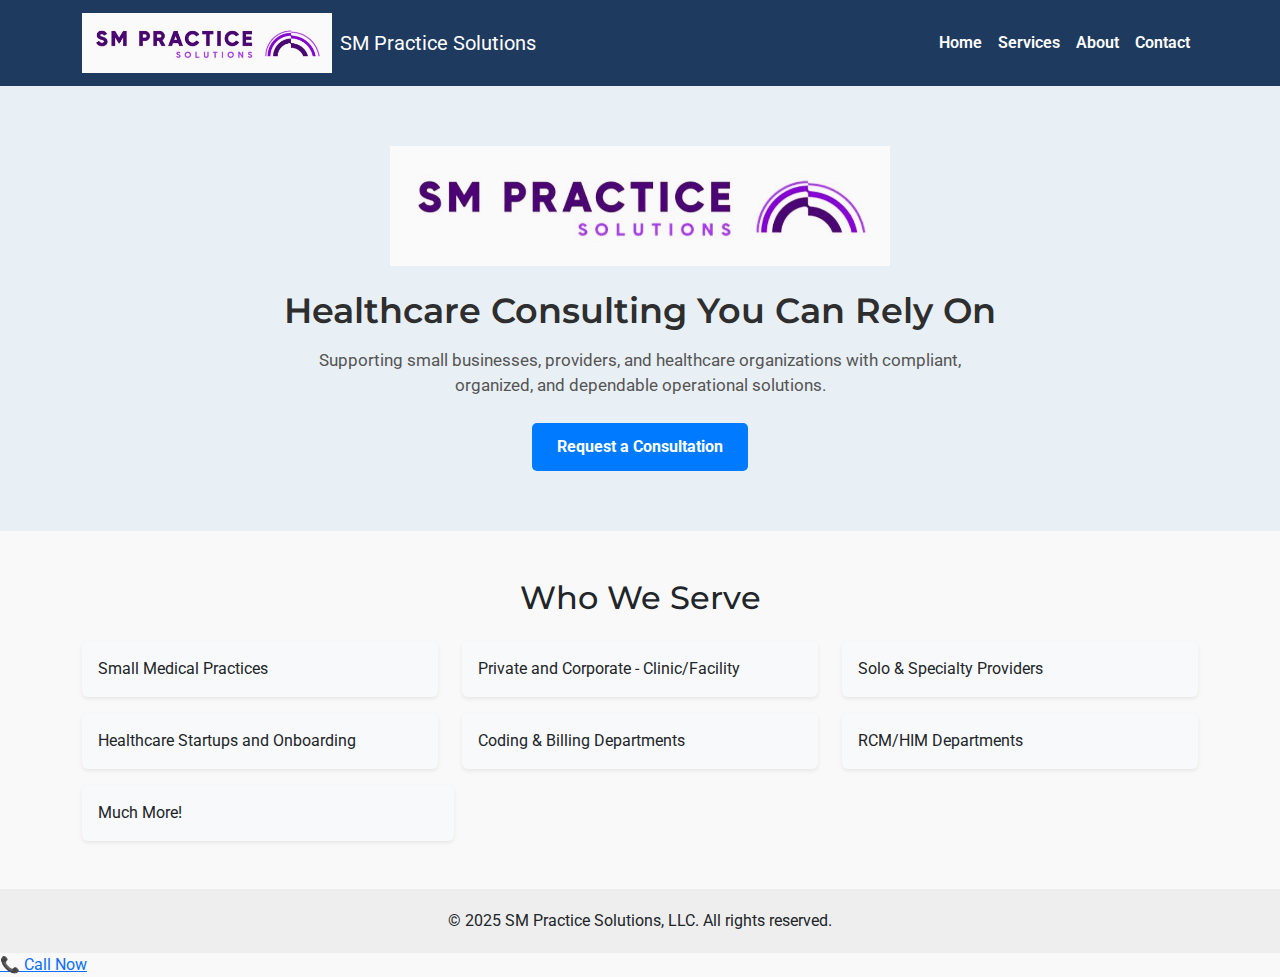
<file: index.html>
<!DOCTYPE html>
<html lang="en">
<head>
  <meta charset="UTF-8">
  <meta name="viewport" content="width=device-width, initial-scale=1.0">
  <title>SM Practice Solutions</title>
  
  <!-- Bootstrap CSS -->
  <link href="https://cdn.jsdelivr.net/npm/bootstrap@5.3.0/dist/css/bootstrap.min.css" rel="stylesheet">
  <!-- Google Fonts -->
  <link href="https://fonts.googleapis.com/css2?family=Montserrat:wght@600&family=Roboto&display=swap" rel="stylesheet">
  <!-- Font Awesome for icons -->
  <link rel="stylesheet" href="https://cdnjs.cloudflare.com/ajax/libs/font-awesome/6.5.0/css/all.min.css">

  <link rel="stylesheet" href="style.css">
  <style>
    body { font-family: 'Roboto', sans-serif; background-color: #f9f9f9; }
    h1, h2, h3 { font-family: 'Montserrat', sans-serif; }
    .navbar { background-color: #1f3a5f; }
    .navbar-nav .nav-link { color: white; font-weight: 600; }
    .navbar-nav .nav-link:hover { text-decoration: underline; }
    .hero { background-color: #e9f0f5; padding: 60px 0; text-align: center; }
    .cta-button { background-color: #007bff; color: white; padding: 12px 25px; border-radius: 5px; text-decoration: none; font-weight: bold; }
    .cta-button:hover { background-color: #0056b3; color: white; }
    footer { background: #eeeeee; text-align: center; padding: 20px; margin-top: 20px; }
    .logo { height: 60px; width: auto; }
  </style>
</head>
<body>

<!-- Navbar -->
<nav class="navbar navbar-expand-lg navbar-dark">
  <div class="container">

    <!-- Logo -->
    <a class="navbar-brand d-flex align-items-center" href="index.html">
      <img src="logo.png" alt="SM Practice Solutions" class="logo me-2">
      SM Practice Solutions
    </a>

    <!-- Mobile Toggle Button -->
    <button class="navbar-toggler" type="button" data-bs-toggle="collapse" data-bs-target="#navbarNav">
      <span class="navbar-toggler-icon"></span>
    </button>

    <!-- Navigation Links -->
    <div class="collapse navbar-collapse justify-content-end" id="navbarNav">
      <ul class="navbar-nav">
        <li class="nav-item"><a class="nav-link active" href="index.html">Home</a></li>
        <li class="nav-item"><a class="nav-link" href="services.html">Services</a></li>
        <li class="nav-item"><a class="nav-link" href="about.html">About</a></li>
        <li class="nav-item"><a class="nav-link" href="contact.html">Contact</a></li>
      </ul>
    </div>

  </div>
</nav>

<!-- Hero Section -->
<section class="hero text-center">
  <div class="container">

    <img src="logo.png" alt="SM Practice Solutions Logo" class="hero-logo mb-4">

    <h1 class="hero-title">
      Healthcare Consulting You Can Rely On
    </h1>

    <p class="hero-subtitle mt-3">
      Supporting small businesses, providers, and healthcare organizations with compliant, organized, and dependable operational solutions.
    </p>

    <a href="contact.html" class="cta-button mt-4">
      Request a Consultation
    </a>

  </div>
</section>


<!-- Who We Serve -->
<section class="container my-5">
  <h2 class="mb-4 text-center">Who We Serve</h2>
  <div class="row">
    <div class="col-md-4 mb-3"><div class="p-3 bg-light rounded shadow-sm">Small Medical Practices</div></div>
    <div class="col-md-4 mb-3"><div class="p-3 bg-light rounded shadow-sm">Private and Corporate - Clinic/Facility </div></div>
    <div class="col-md-4 mb-3"><div class="p-3 bg-light rounded shadow-sm">Solo & Specialty Providers</div></div>
    <div class="col-md-4 mb-3"><div class="p-3 bg-light rounded shadow-sm">Healthcare Startups and Onboarding</div></div>
    <div class="col-md-4 mb-3"><div class="p-3 bg-light rounded shadow-sm">Coding & Billing Departments</div></div>
    <div class="col-md-4 mb-3"><div class="p-3 bg-light rounded shadow-sm">RCM/HIM Departments</div></div>
  </div><div class="col-md-4 mb-3"><div class="p-3 bg-light rounded shadow-sm">Much More!</div></div>
</section>

<footer>
  © 2025 SM Practice Solutions, LLC. All rights reserved.
</footer>

<!-- Bootstrap JS -->
<script src="https://cdn.jsdelivr.net/npm/bootstrap@5.3.0/dist/js/bootstrap.bundle.min.js"></script>
 

    <!-- Mobile Call Button -->
    <a href="tel:19062758323" class="mobile-call-btn">
      📞 Call Now
    </a>

</body>
</html>
</file>
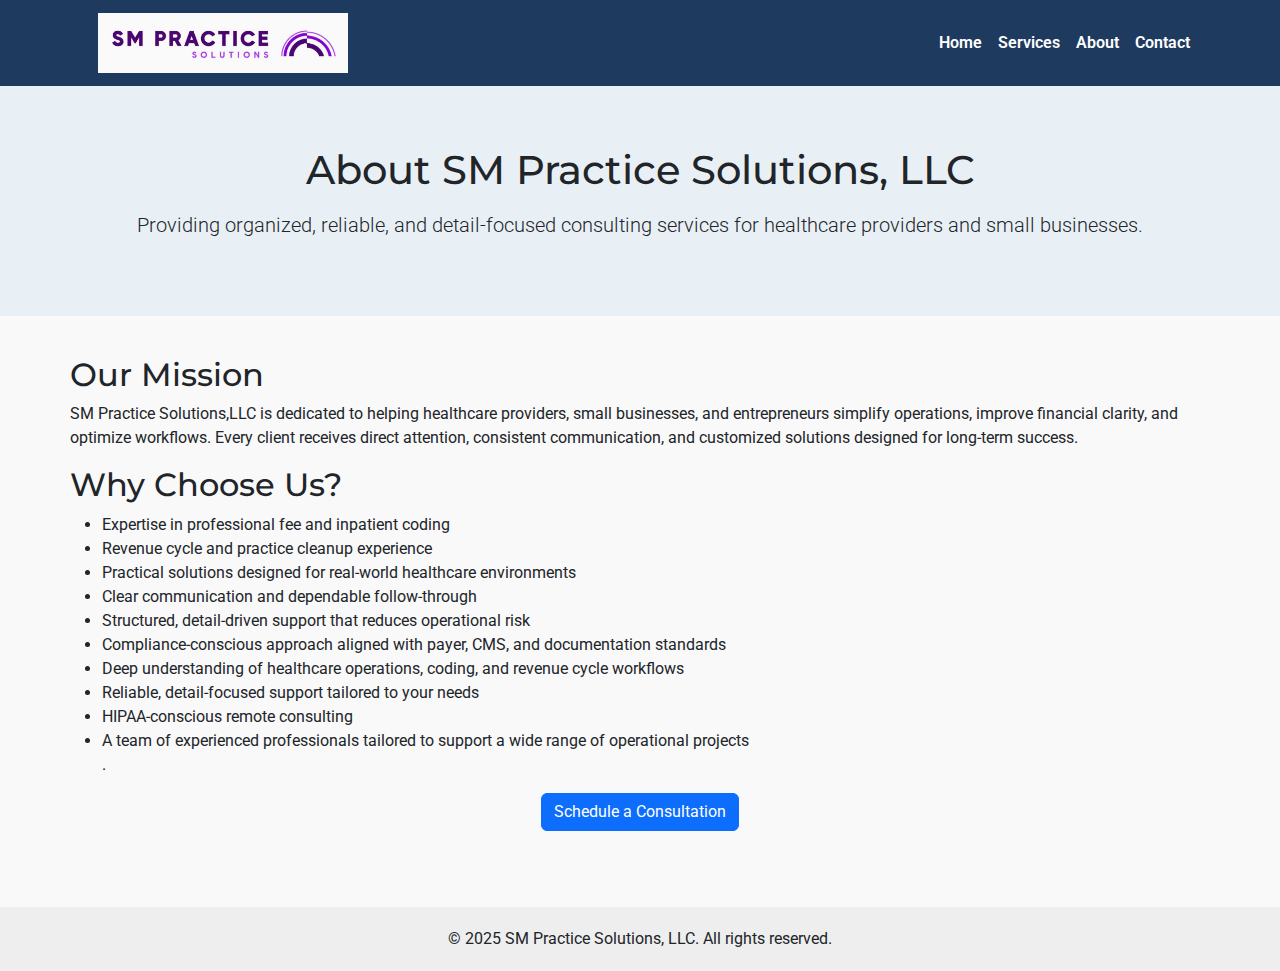
<file: about.html>
<!DOCTYPE html>
<html lang="en">
<head>
  <meta charset="UTF-8">
  <meta name="viewport" content="width=device-width, initial-scale=1.0">
  <title>About | SM Practice Solutions</title>
  
  <!-- Bootstrap CSS -->
  <link href="https://cdn.jsdelivr.net/npm/bootstrap@5.3.0/dist/css/bootstrap.min.css" rel="stylesheet">
  <!-- Google Fonts -->
  <link href="https://fonts.googleapis.com/css2?family=Montserrat:wght@600&family=Roboto&display=swap" rel="stylesheet">
  <link rel="stylesheet" href="style.css">
  <style>
    body { font-family: 'Roboto', sans-serif; background-color: #f9f9f9; }
    h1,h2,h3 { font-family: 'Montserrat', sans-serif; }
    .navbar { background-color: #1f3a5f; }
    .navbar-nav .nav-link { color: white; font-weight: 600; }
    .navbar-nav .nav-link:hover { text-decoration: underline; }
    .hero { background-color: #e9f0f5; padding: 60px 0; text-align: center; }
    footer { background: #eeeeee; text-align: center; padding: 20px; margin-top: 20px; }
    .logo { height: 60px; width: auto; }
    .section { padding: 40px 0; }
  </style>
</head>
<body>

<!-- Navbar -->
<nav class="navbar navbar-expand-lg navbar-dark">
  <div class="container">
    <a class="navbar-brand" href="index.html">
	 <a class="navbar-brand" href="index.html"><img src="logo.png" class="logo"> </a>
  
    </a>
    <button class="navbar-toggler" type="button" data-bs-toggle="collapse" data-bs-target="#navbarNav">
      <span class="navbar-toggler-icon"></span>
    </button>
    <div class="collapse navbar-collapse justify-content-end" id="navbarNav">
      <ul class="navbar-nav">
        <li class="nav-item"><a class="nav-link" href="index.html">Home</a></li>
        <li class="nav-item"><a class="nav-link" href="services.html">Services</a></li>
        <li class="nav-item"><a class="nav-link active" href="about.html">About</a></li>
        <li class="nav-item"><a class="nav-link" href="contact.html">Contact</a></li>
      </ul>
    </div>
  </div>
</nav>

<!-- Hero Section -->
<section class="hero">
  <div class="container">
    <h1>About SM Practice Solutions, LLC</h1>
    <p class="lead mt-3">Providing organized, reliable, and detail-focused consulting services for healthcare providers and small businesses.</p>
  </div>
</section>

<!-- About Content -->
<section class="container section">
  <div class="row">
    <div class="col-md-12">
      <h2>Our Mission</h2>
      <p>
        SM Practice Solutions,LLC is dedicated to helping healthcare providers, small businesses, and entrepreneurs simplify operations, improve financial clarity, and optimize workflows. Every client receives direct attention, consistent communication, and customized solutions designed for long-term success.
      </p>
      <h2>Why Choose Us?</h2>
      <ul>
        <li>Expertise in professional fee and inpatient coding</li>
        <li>Revenue cycle and practice cleanup experience</li>
		<li>Practical solutions designed for real-world healthcare environments</li>
		<li>Clear communication and dependable follow-through</li>
		<li>Structured, detail-driven support that reduces operational risk</li>
		<li>Compliance-conscious approach aligned with payer, CMS, and documentation standards</li>
		<li>Deep understanding of healthcare operations, coding, and revenue cycle workflows</li>
        <li>Reliable, detail-focused support tailored to your needs</li>
        <li>HIPAA-conscious remote consulting</li>
		<li>A team of experienced professionals tailored to support a wide range of operational projects</li>. 
      </ul>
      <p class="mt-3 text-center">
        <a href="contact.html" class="btn btn-primary">Schedule a Consultation</a>
      </p>
    </div>
  </div>
</section>

<footer>
  © 2025 SM Practice Solutions, LLC. All rights reserved.
</footer>

<script src="https://cdn.jsdelivr.net/npm/bootstrap@5.3.0/dist/js/bootstrap.bundle.min.js"></script>
</body>
</html>
</file>
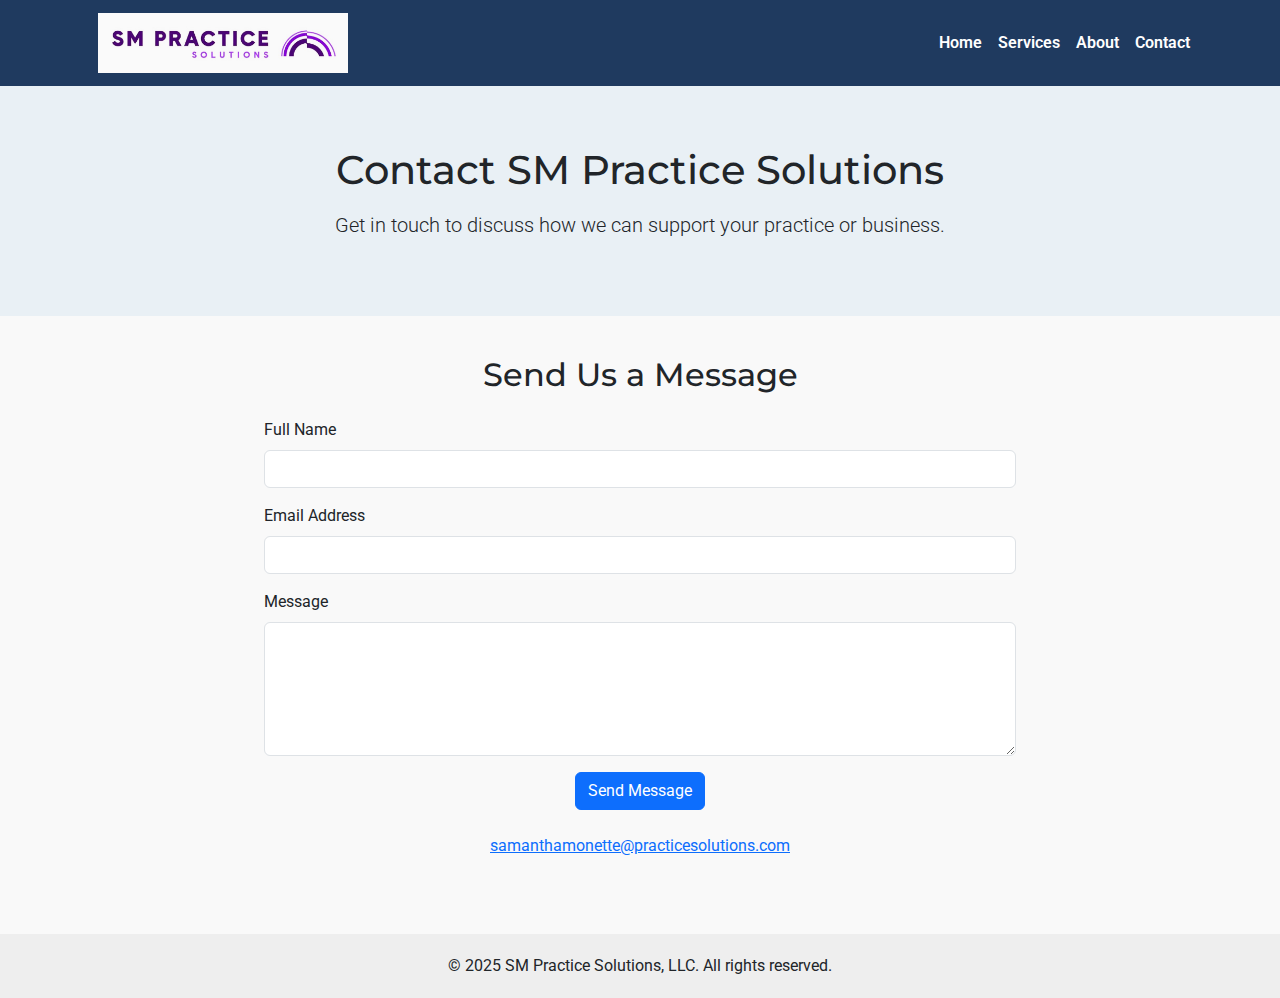
<file: contact.html>
<!DOCTYPE html>
<html lang="en">
<head>
  <meta charset="UTF-8">
  <meta name="viewport" content="width=device-width, initial-scale=1.0">
  <title>Contact | SM Practice Solutions</title>
  
  <!-- Bootstrap CSS -->
  <link href="https://cdn.jsdelivr.net/npm/bootstrap@5.3.0/dist/css/bootstrap.min.css" rel="stylesheet">
  <!-- Google Fonts -->
  <link href="https://fonts.googleapis.com/css2?family=Montserrat:wght@600&family=Roboto&display=swap" rel="stylesheet">
  <link rel="stylesheet" href="style.css">
  <style>
    body { font-family: 'Roboto', sans-serif; background-color: #f9f9f9; }
    h1,h2,h3 { font-family: 'Montserrat', sans-serif; }
    .navbar { background-color: #1f3a5f; }
    .navbar-nav .nav-link { color: white; font-weight: 600; }
    .navbar-nav .nav-link:hover { text-decoration: underline; }
    .hero { background-color: #e9f0f5; padding: 60px 0; text-align: center; }
    footer { background: #eeeeee; text-align: center; padding: 20px; margin-top: 20px; }
    .logo { height: 60px; width: auto; }
    .section { padding: 40px 0; }
  </style>
</head>
<body>

<!-- Navbar -->
<nav class="navbar navbar-expand-lg navbar-dark">
  <div class="container">
    <a class="navbar-brand" href="index.html">
	<a class="navbar-brand" href="index.html"><img src="logo.png" class="logo"> </a>
     
    </a>
    <button class="navbar-toggler" type="button" data-bs-toggle="collapse" data-bs-target="#navbarNav">
      <span class="navbar-toggler-icon"></span>
    </button>
    <div class="collapse navbar-collapse justify-content-end" id="navbarNav">
      <ul class="navbar-nav">
        <li class="nav-item"><a class="nav-link" href="index.html">Home</a></li>
        <li class="nav-item"><a class="nav-link" href="services.html">Services</a></li>
        <li class="nav-item"><a class="nav-link" href="about.html">About</a></li>
        <li class="nav-item"><a class="nav-link active" href="contact.html">Contact</a></li>
      </ul>
    </div>
  </div>
</nav>

<!-- Hero Section -->
<section class="hero">
  <div class="container">
    <h1>Contact SM Practice Solutions</h1>
    <p class="lead mt-3">Get in touch to discuss how we can support your practice or business.</p>
  </div>
</section>

<!-- Contact Form -->
<section class="container section">
  <div class="row justify-content-center">
    <div class="col-md-8">
      <h2 class="mb-4 text-center">Send Us a Message</h2>
      <form action="samanthamonette@practicesolutions.com" method="post" enctype="text/plain">
        <div class="mb-3">
          <label for="name" class="form-label">Full Name</label>
          <input type="text" class="form-control" id="name" name="Name" required>
        </div>
        <div class="mb-3">
          <label for="email" class="form-label">Email Address</label>
          <input type="email" class="form-control" id="email" name="Email" required>
        </div>
        <div class="mb-3">
          <label for="message" class="form-label">Message</label>
          <textarea class="form-control" id="message" name="Message" rows="5" required></textarea>
        </div>
        <div class="text-center">
          <button type="submit" class="btn btn-primary">Send Message</button>
        </div>
      </form>

      <p class="mt-4 text-center"><i class="fas fa-envelope"></i> <a href="mailto:samanthamonette@practicesolutions.com">samanthamonette@practicesolutions.com</a></p>
    </div>
  </div>
</section>

<footer>
  © 2025 SM Practice Solutions, LLC. All rights reserved.
</footer>

<script src="https://cdn.jsdelivr.net/npm/bootstrap@5.3.0/dist/js/bootstrap.bundle.min.js"></script>
</body>
</html>
</file>
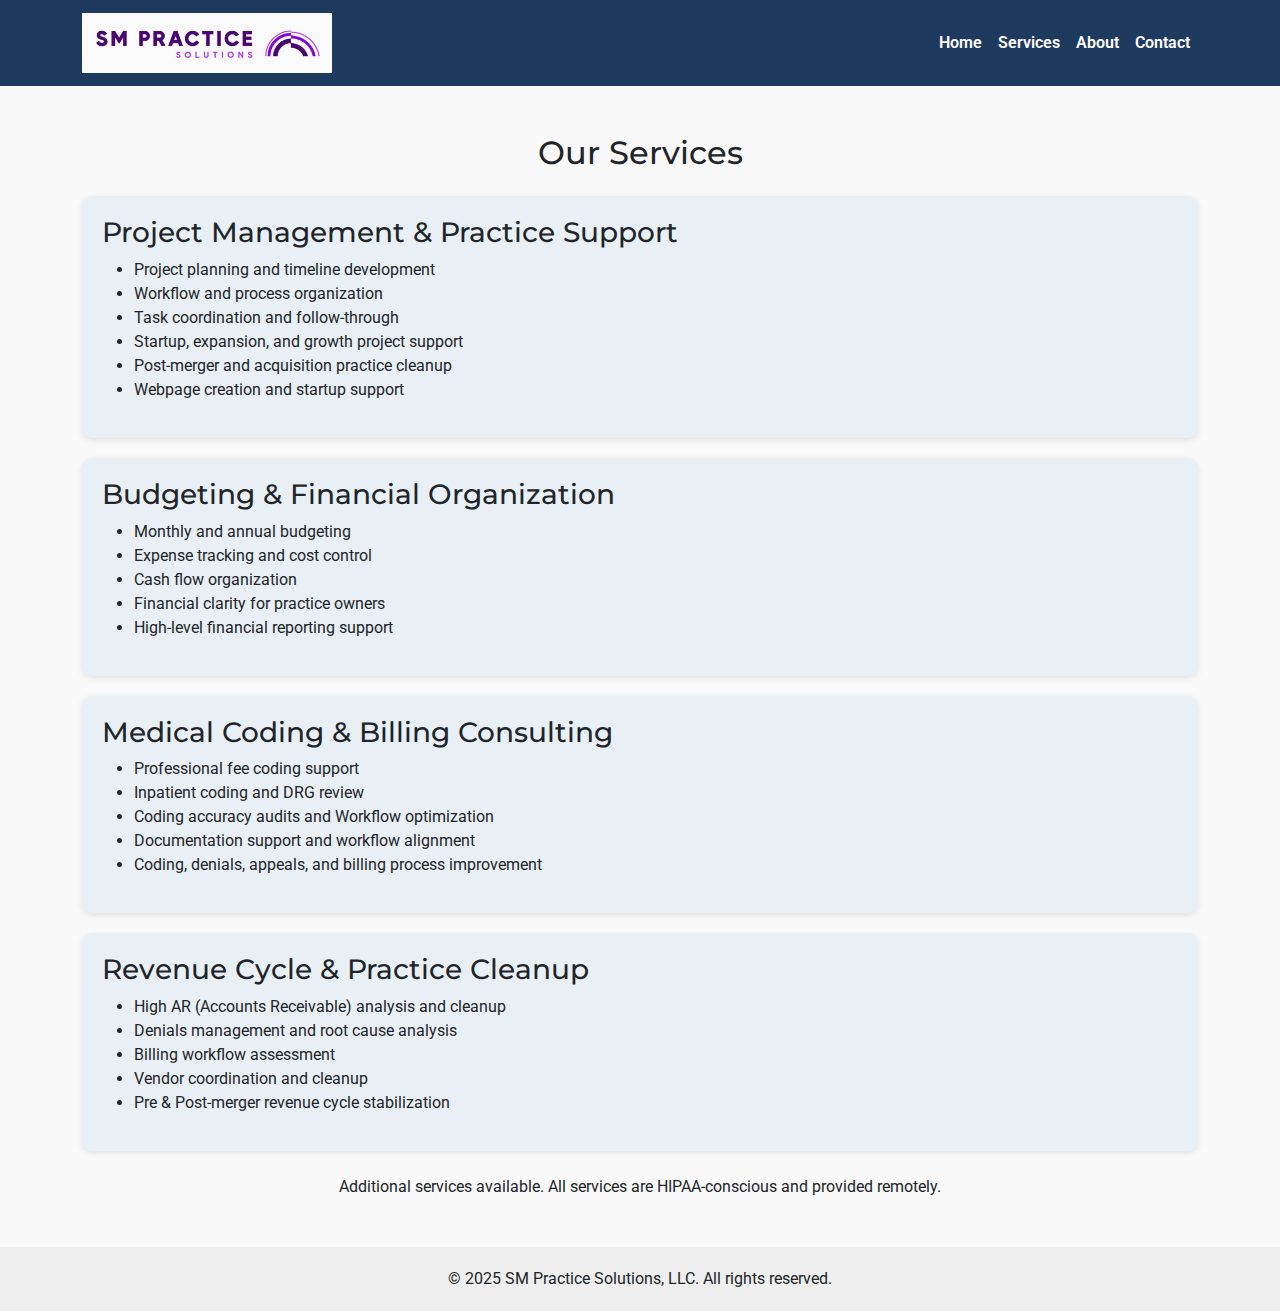
<file: services.html>
<!DOCTYPE html>
<html lang="en">
<head>
<meta charset="UTF-8">
<meta name="viewport" content="width=device-width, initial-scale=1.0">
<title>Services | SM Practice Solutions</title>
<link href="https://cdn.jsdelivr.net/npm/bootstrap@5.3.0/dist/css/bootstrap.min.css" rel="stylesheet">
<link href="https://fonts.googleapis.com/css2?family=Montserrat:wght@600&family=Roboto&display=swap" rel="stylesheet">
<link rel="stylesheet" href="style.css">
<style>
  body { font-family: 'Roboto', sans-serif; background-color: #f9f9f9; }
  h1,h2,h3 { font-family: 'Montserrat', sans-serif; }
  .navbar { background-color: #1f3a5f; }
  .navbar-nav .nav-link { color: white; font-weight: 600; }
  .navbar-nav .nav-link:hover { text-decoration: underline; }
  .service-card { background: #e9f0f5; padding: 20px; border-radius: 10px; margin-bottom: 20px; box-shadow: 0 2px 6px rgba(0,0,0,0.1); }
  .cta-button { background-color: #007bff; color: white; padding: 12px 25px; border-radius: 5px; text-decoration: none; font-weight: bold; }
  .cta-button:hover { background-color: #0056b3; color: white; }
  footer { background: #eeeeee; text-align: center; padding: 20px; margin-top: 20px; }
  .logo { height: 60px; width: auto; }
</style>
</head>
<body>

<nav class="navbar navbar-expand-lg navbar-dark">
  <div class="container">
    <a class="navbar-brand" href="index.html"><img src="logo.png" class="logo"> </a>
    <button class="navbar-toggler" type="button" data-bs-toggle="collapse" data-bs-target="#navbarNav">
      <span class="navbar-toggler-icon"></span>
    </button>
    <div class="collapse navbar-collapse justify-content-end" id="navbarNav">
      <ul class="navbar-nav">
        <li class="nav-item"><a class="nav-link" href="index.html">Home</a></li>
        <li class="nav-item"><a class="nav-link active" href="services.html">Services</a></li>
        <li class="nav-item"><a class="nav-link" href="about.html">About</a></li>
        <li class="nav-item"><a class="nav-link" href="contact.html">Contact</a></li>
      </ul>
    </div>
  </div>
</nav>

<section class="container my-5">
  <h2 class="mb-4 text-center">Our Services</h2>

  <div class="service-card">
    <h3>Project Management & Practice Support</h3>
    <ul>
      <li>Project planning and timeline development</li>
      <li>Workflow and process organization</li>
      <li>Task coordination and follow-through</li>
      <li>Startup, expansion, and growth project support</li>
      <li>Post-merger and acquisition practice cleanup</li>
      <li>Webpage creation and startup support</li>
    </ul>
  </div>

  <div class="service-card">
    <h3>Budgeting & Financial Organization</h3>
    <ul>
      <li>Monthly and annual budgeting</li>
      <li>Expense tracking and cost control</li>
      <li>Cash flow organization</li>
      <li>Financial clarity for practice owners</li>
      <li>High-level financial reporting support</li>
    </ul>
  </div>

  <div class="service-card">
    <h3>Medical Coding & Billing Consulting</h3>
    <ul>
      <li>Professional fee coding support</li>
      <li>Inpatient coding and DRG review</li>
      <li>Coding accuracy audits and Workflow optimization</li>
      <li>Documentation support and workflow alignment</li>
      <li>Coding, denials, appeals, and billing process improvement</li>
    </ul>
  </div>

  <div class="service-card">
    <h3>Revenue Cycle & Practice Cleanup</h3>
    <ul>
      <li>High AR (Accounts Receivable) analysis and cleanup</li>
      <li>Denials management and root cause analysis</li>
      <li>Billing workflow assessment</li>
      <li>Vendor coordination and cleanup</li>
      <li>Pre & Post-merger revenue cycle stabilization</li>
    </ul>
  </div>

  <p class="text-center mt-4">Additional services available. All services are HIPAA-conscious and provided remotely.</p>
</section>

<footer>
  © 2025 SM Practice Solutions, LLC. All rights reserved.
</footer>

<script src="https://cdn.jsdelivr.net/npm/bootstrap@5.3.0/dist/js/bootstrap.bundle.min.js"></script>
</body>
</html>
</file>
<file: style.css>
.logo {
  height: 90px;  /* adjust if needed */
  width: auto;
}
/* Healthcare Reliable Hero */
.hero {
  background-color: #F4F1FA;
  padding: 90px 20px;
  text-align: center;
}

.hero-logo {
  max-width: 500px;
  width: 100%;
  height: auto;
}

.hero-title {
  font-family: 'Montserrat', sans-serif;
  font-size: 2.2rem;
  font-weight: 600;
  color: #2E2E2E;
}

.hero-subtitle {
  max-width: 720px;
  margin: 0 auto;
  font-size: 1.05rem;
  color: #555;
}

.cta-button {
  background-color: #6F63C2;
  color: #fff;
  padding: 14px 30px;
  border-radius: 4px;
  text-decoration: none;
  font-weight: 600;
  display: inline-block;
}

.cta-button:hover {
  background-color: #5B51A8;
  color: #fff;
}

/* Header phone styling */
.header-phone {
  font-size: 0.95rem;
  font-weight: 600;
}

.phone-link {
  color: #ffffff;
  text-decoration: none;
  display: flex;
  align-items: center;
  gap: 6px;
}

.phone-link:hover {
  color: #E6E0FF;
  text-decoration: none;
}

/* Make sure it stays clean on mobile */
@media (max-width: 768px) {
  .header-phone {
    display: none;
  }
}
</file>
